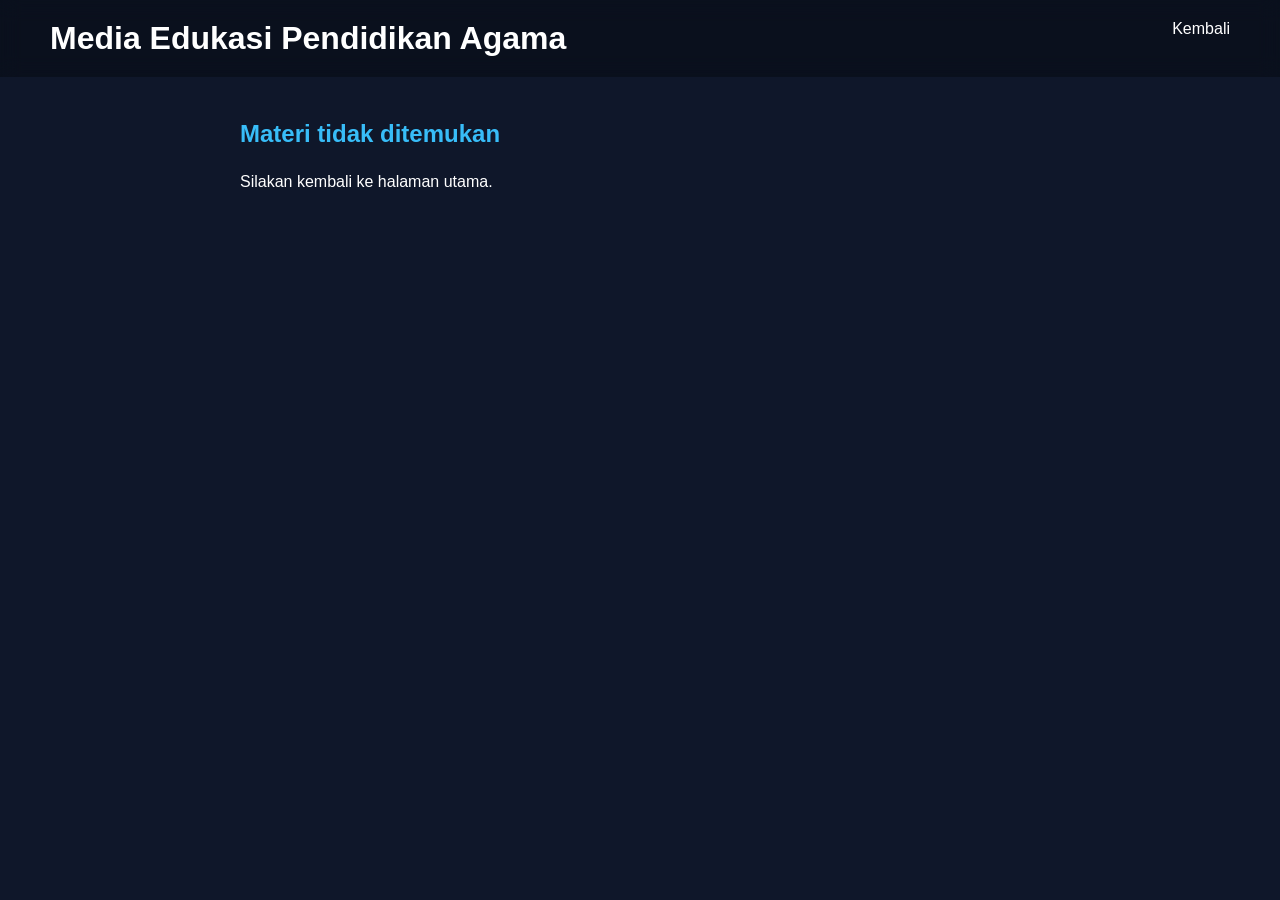
<file: detail.html>
<!DOCTYPE html>
<html lang="id">
<head>
  <meta charset="UTF-8">
  <meta name="viewport" content="width=device-width, initial-scale=1.0">
  <title>Detail Materi</title>
  <link rel="stylesheet" href="css/style.css">
</head>
<body>

<header>
  <h1>Media Edukasi Pendidikan Agama</h1>
  <nav>
    <a href="index.html">Kembali</a>
  </nav>
</header>

<section class="article">
  <div class="article-container">
    <h2 id="judul"></h2>
    <p id="isi"></p>
  </div>
</section>

<script src="js/script.js"></script>
</body>
</html>
</file>
<file: css/style.css>
:root {
  --bg: #0f172a;
  --text: #ffffff;
  --primary: #38bdf8;
}

body.light {
  --bg: #ffffff;
  --text: #111827;
}

* {
  margin: 0;
  padding: 0;
  box-sizing: border-box;
  font-family: 'Poppins', sans-serif;
}

body {
  background: var(--bg);
  color: var(--text);
  transition: 0.4s;
  scroll-behavior: smooth;
}

#particles-js {
  position: fixed;
  width: 100%;
  height: 100%;
  z-index: -1;
}

header {
  position: fixed;
  width: 100%;
  padding: 20px 50px;
  display: flex;
  justify-content: space-between;
  background: rgba(0,0,0,0.3);
  backdrop-filter: blur(10px);
  transition: 0.3s;
  z-index: 1000;
}

header.scrolled {
  background: rgba(0,0,0,0.8);
}

nav a, #themeToggle {
  margin-left: 20px;
  text-decoration: none;
  color: var(--text);
  background: none;
  border: none;
  cursor: pointer;
}

.hero {
  min-height: 100vh;
  display: flex;
  align-items: center;
  justify-content: center;
  text-align: center;
  padding: 100px 20px 40px;
}


.hero h2 {
  font-size: 48px;
  background: linear-gradient(90deg, #38bdf8, #6366f1);
  -webkit-background-clip: text;
  -webkit-text-fill-color: transparent;
}

.btn {
  padding: 12px 30px;
  background: var(--primary);
  border: none;
  border-radius: 30px;
  margin-top: 20px;
  cursor: pointer;
}

.services, .stats {
  padding: 100px 50px;
  text-align: center;
}

.cards {
  display: flex;
  justify-content: center;
  gap: 30px;
  flex-wrap: wrap;
  margin-top: 50px;
}

.card {
  background: rgba(255,255,255,0.05);
  padding: 25px;
  width: 260px;
  border-radius: 15px;
  transition: 0.3s;

  display: flex;
  flex-direction: column;
  justify-content: space-between;
  align-items: stretch;
}

.card .btn {
  margin-top: auto;
  width: 100%;
  text-align: center;
}

.card:hover {
  transform: translateY(-10px);
  box-shadow: 0 10px 30px rgba(56,189,248,0.3);
}

.stats {
  display: flex;
  justify-content: center;
  gap: 50px;
  flex-wrap: wrap;
}

.counter {
  font-size: 40px;
  color: var(--primary);
}

footer {
  padding: 30px;
  text-align: center;
  opacity: 0.7;
}

/* Reveal Animation */
.reveal {
  opacity: 0;
  transform: translateY(40px);
  transition: 1s;
}

.reveal.active {
  opacity: 1;
  transform: translateY(0);
}

@media(max-width:768px){
  .hero h2 {
    font-size: 32px;
  }
}
.themes {
  padding: 100px 50px;
  text-align: center;
}

.article {
  padding: 120px 50px;
  max-width: 900px;
  margin: auto;
}

.article h2 {
  margin-bottom: 20px;
  color: var(--primary);
}

.article p {
  line-height: 1.8;
  text-align: justify;
}

.latest {
  padding: 100px 50px;
  background: rgba(255,255,255,0.02);
}

.latest h3 {
  text-align: center;
  margin-bottom: 50px;
}

.blog-container {
  display: flex;
  justify-content: center;
  gap: 30px;
  flex-wrap: wrap;
}

.blog-card {
  background: rgba(255,255,255,0.05);
  width: 320px;
  border-radius: 15px;
  overflow: visible;
  transition: 0.3s;
  display: flex;
  flex-direction: column;
  min-height: 380px;
}

.blog-card img {
  width: 100%;
  height: 180px;
  object-fit: cover;
  border-radius: 15px 15px 0 0;
  display: block;
  flex-shrink: 0;
}

.blog-card:hover {
  transform: translateY(-8px);
  box-shadow: 0 10px 25px rgba(56,189,248,0.3);
}

.blog-content {
  padding: 20px;
  display: flex;
  flex-direction: column;
  flex: 1;
  background: rgba(255,255,255,0.05);
  border-radius: 0 0 15px 15px;
}

.blog-content h4 {
  margin: 8px 0;
  font-size: 15px;
}

.blog-content p {
  flex: 1;
  margin-bottom: 15px;
  font-size: 13px;
  opacity: 0.8;
  line-height: 1.6;
}

.date {
  font-size: 12px;
  opacity: 0.6;
  margin-bottom: 5px;
}

.blog-content .btn {
  margin-top: auto;
  width: 100%;
  display: block;
  text-align: center;
  text-decoration: none;
  color: #0f172a;
}
html {
  scroll-behavior: smooth;
}
.hero-content {
  display: flex;
  flex-direction: column;
  align-items: center;
}

.hero-content p {
  margin-bottom: 40px; 
}
.hero-content .btn {
  margin-top: 20px;
  transform: translateY(15px);
}
.navbar-left {
  display: flex;
  flex-direction: column;
}

.navbar-info {
  font-size: 15px;
  opacity: 0.7;
  margin-top: 4px;
}

.article p {
  margin-bottom: 20px;
}

.article .ayat {
  display: block;
  text-align: right;
  font-size: 20px;
  line-height: 2.5;
  margin: 20px 0;
  padding: 15px;
  background: rgba(255,255,255,0.05);
  border-radius: 10px;
  border-right: 4px solid var(--primary);
}

.article .artinya {
  font-style: italic;
  opacity: 0.8;
  margin-bottom: 20px;
  padding-left: 10px;
  border-left: 3px solid var(--primary);
}

.article .img {
  max-width: 100%;
  height: auto;
  border-radius: 10px;
  margin: 20px 0;
  box-shadow: 0 4px 15px rgba(0,0,0,0.2);
}
</file>
